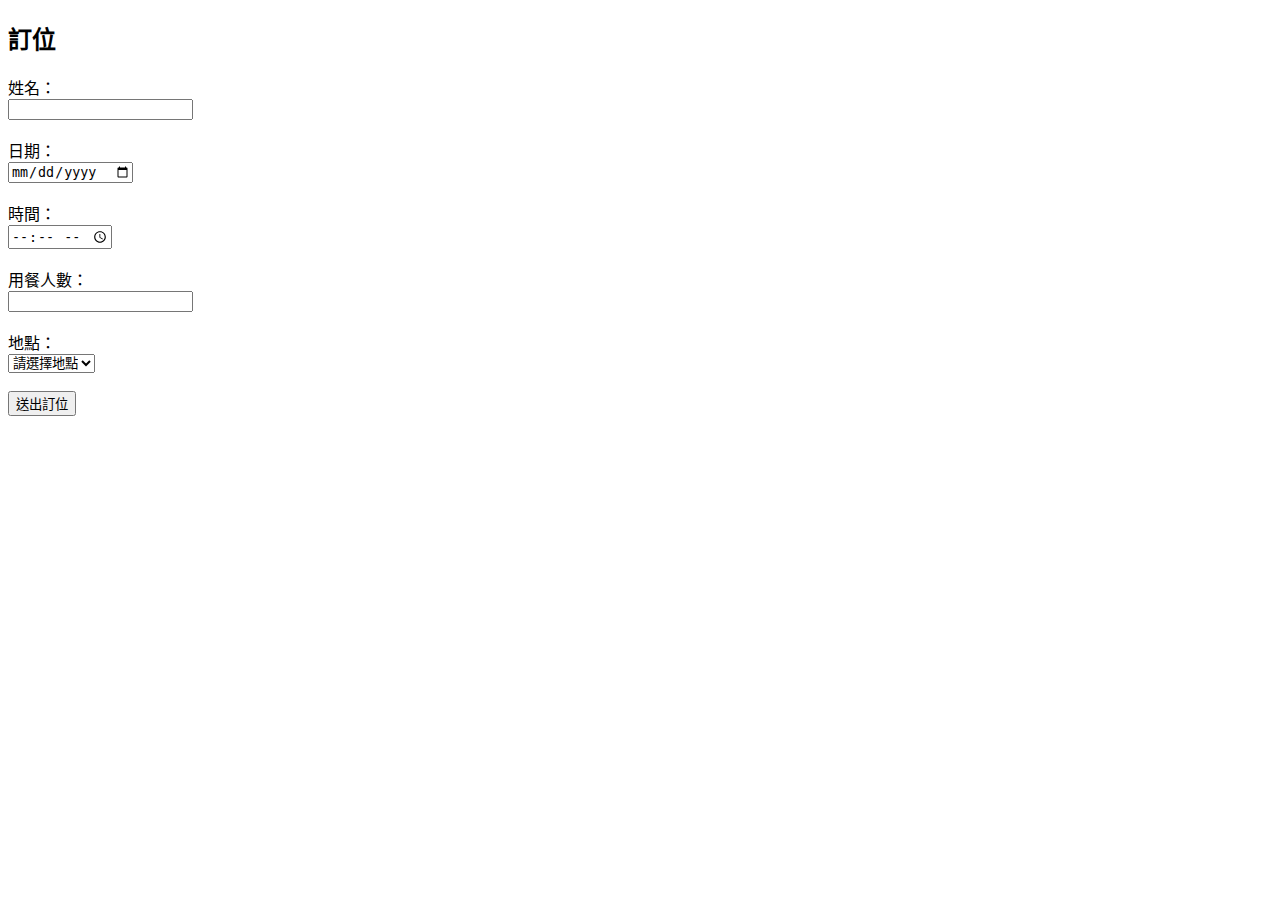
<file: reservation.html>
<!DOCTYPE html>
<html lang="zh-TW">
<head>
    <meta charset="UTF-8">
    <meta name="viewport" content="width=device-width, initial-scale=1.0">
    <title>成功頁面</title>
</head>
<body>
    <div class="container2">
        <section id="reservation">
            <h2>訂位</h2>
            <form action="success.html" method="post">
                <label for="name">姓名：</label><br>
                <input type="text" id="name" name="name" required><br><br>
                
                <label for="date">日期：</label><br>
                <input type="date" id="date" name="date" required><br><br>
                
                <label for="time">時間：</label><br>
                <input type="time" id="time" name="time" required><br><br>
                
                <label for="guests">用餐人數：</label><br>
                <input type="number" id="guests" name="guests" min="1" required><br><br>
                
                <label for="location">地點：</label><br>
                <select id="location" name="location" required>
                    <option value="" disabled selected>請選擇地點</option>
                    <option value="you">你家</option>
                    <option value="me">我家</option>
                    <option value="he">他家</option>
                </select><br><br>
                
                <button type="submit">送出訂位</button>
            </form>
        </section>
    </div>
</body>
</file>
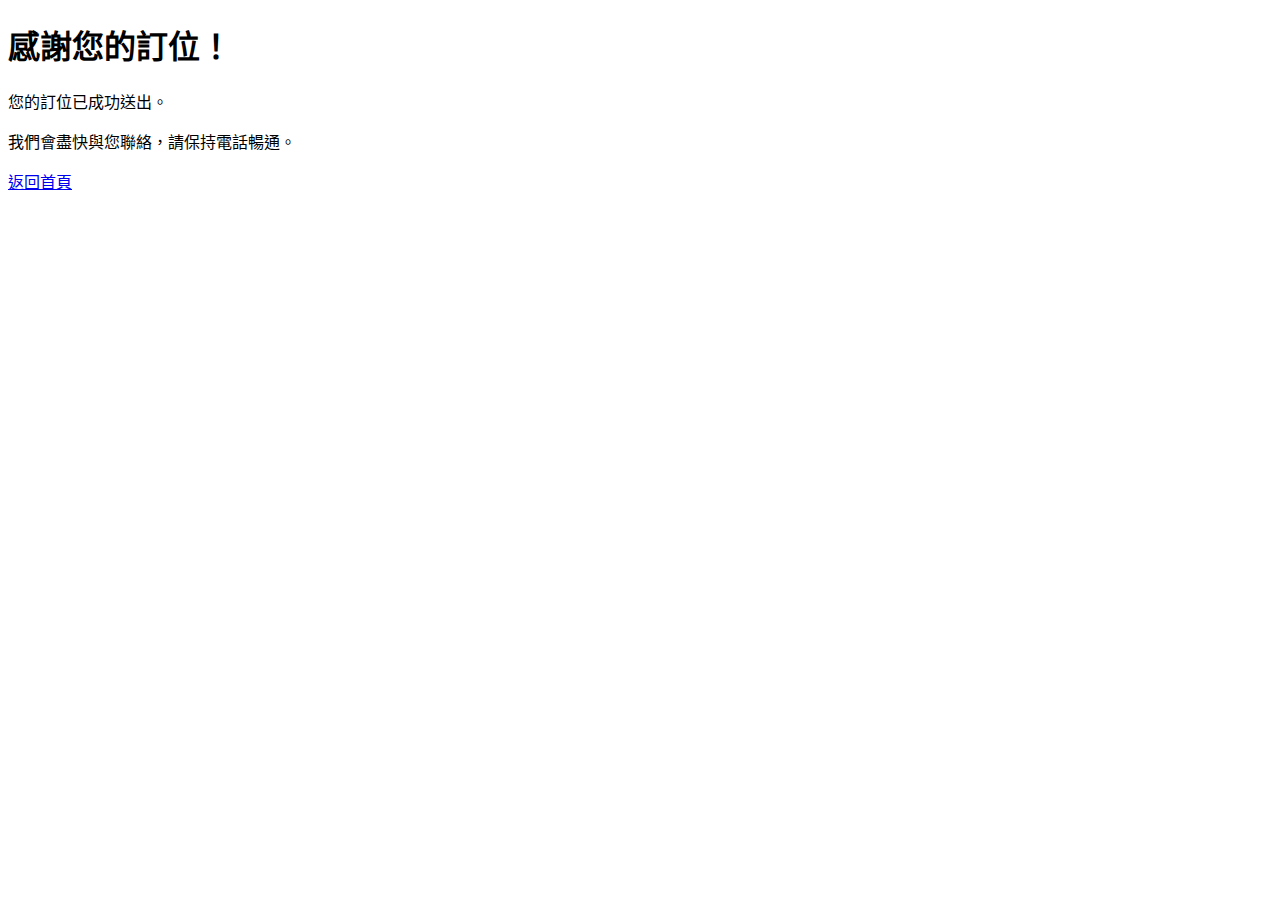
<file: success.html>
<!DOCTYPE html>
<html lang="zh-TW">
<head>
    <meta charset="UTF-8">
    <meta name="viewport" content="width=device-width, initial-scale=1.0">
    <title>成功頁面</title>
</head>
<body>
    <h1>感謝您的訂位！</h1>
    <p class="success">您的訂位已成功送出。</p>
    <p class="message">我們會盡快與您聯絡，請保持電話暢通。</p>
    <a href="index.html" class="back-btn">返回首頁</a>
</body>
</html>
</file>
